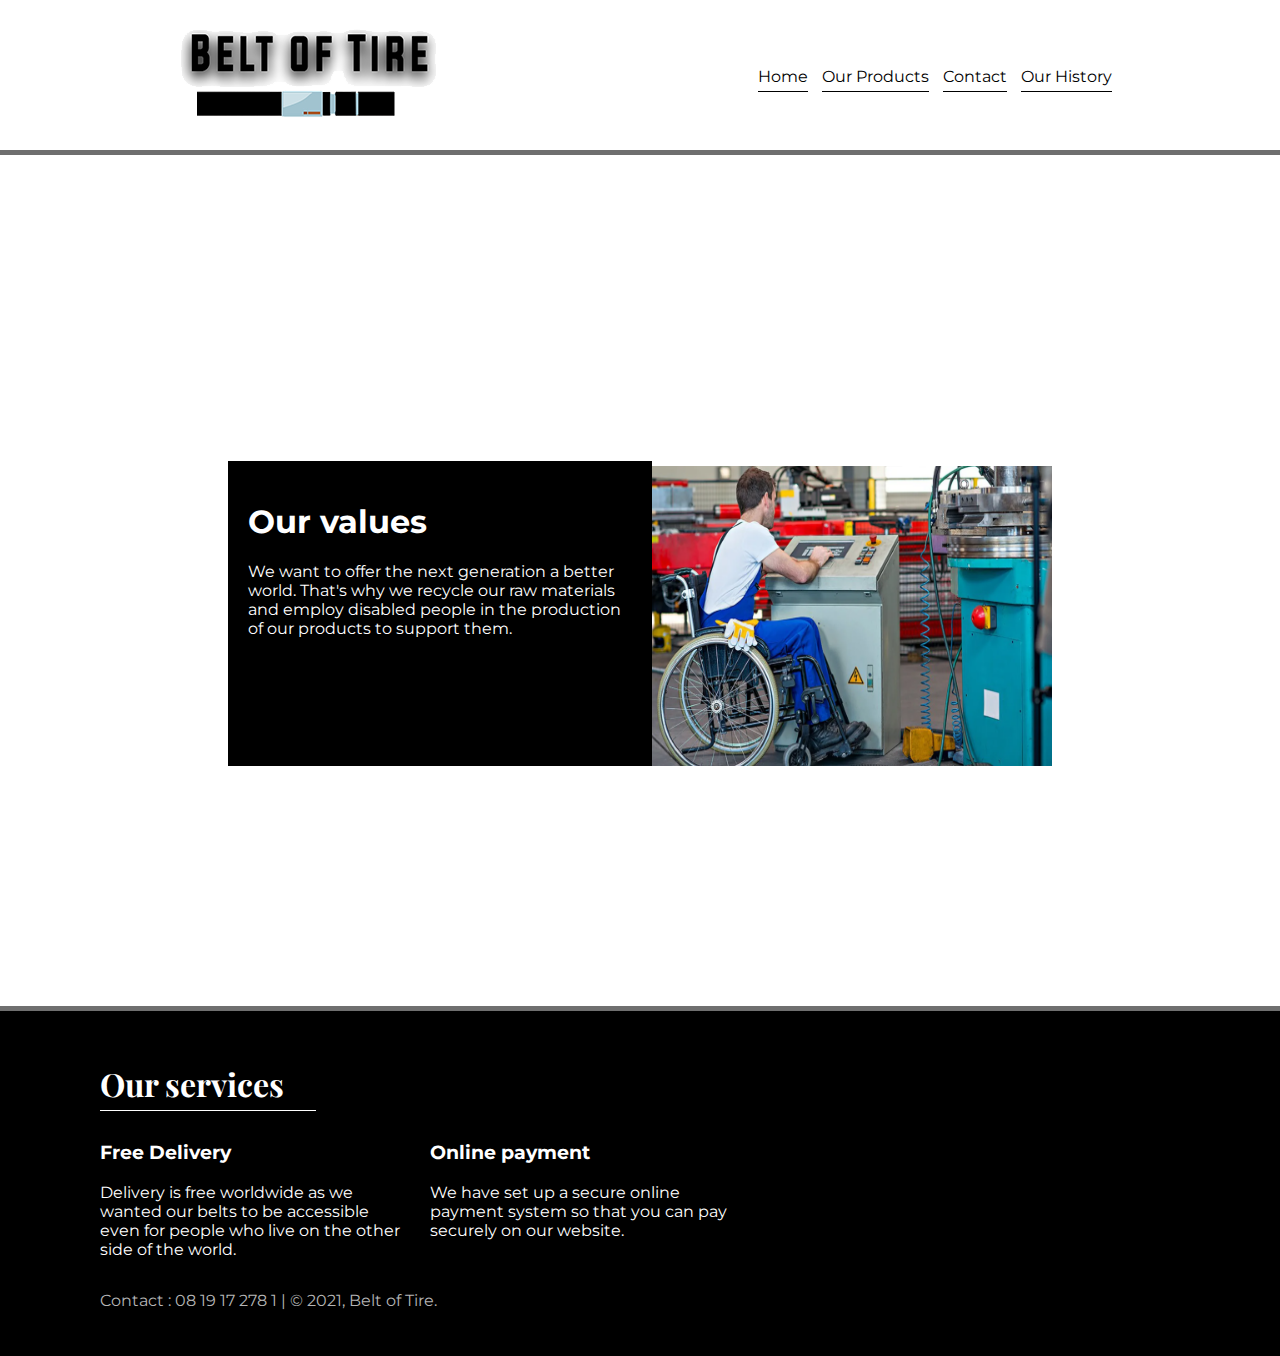
<file: index.html>
<html lang="fr">
<head>
    <meta charset="UTF-8">
    <meta name="viewport" content="width=device-width, initial-scale=1.0">
    <title>Site Vitrine - Belt Of Tire</title>
    <meta charset="utf-8">
    <link rel="stylesheet" href="style.css">
    <script type="text/javascript", source="script.js" defer></script>
</head>
<body>

    <nav>
        <img src="image/ceinture sans fondv2.png">
        <div class="onglets">
            <a href="index.html">Home</a>
            <a href="produit.html">Our Products</a>
            <a href="#contact">Contact</a>
            <a href="histoire.html">Our History</a>
        </div>
    </nav>

    <header>
        <h1>Belt of Tire,</h1>
        <h4>MAIDE IN FRANCE BELTS, RECYCLERS.</h4>
        
    </header>

    <section class="main" id="produits">

        <div class="content">
            <div class="card">
                <div class="left">
                    <h1>Our values</h1>
                    <p>We want to offer the next generation a better world. That's why we recycle our raw materials and employ disabled people in the production of our products to support them.</p>
                </div>
                <div class="right">
                    <img src="image/handicaperv2.png" alt="">
                </div>
            </div>
            <div class="bas"> 
            </div>
    </section>

    <footer>

        <h1>Our services</h1>
        <div class="services">
            
            <div class="service">
                <h3>Free Delivery</h3>
                <p>Delivery is free worldwide as we wanted our belts to be accessible even for people who live on the other side of the world.</p>
            </div>

            <div class="service">
                <h3>Online payment</h3>
                <p>We have set up a secure online payment system so that you can pay securely on our website.</p>
            </div>

        </div>

        <p id="contact">Contact : 08 19 17 278 1 | &copy; 2021, Belt of Tire.</p>
    </footer>
</body>
</html>
</file>
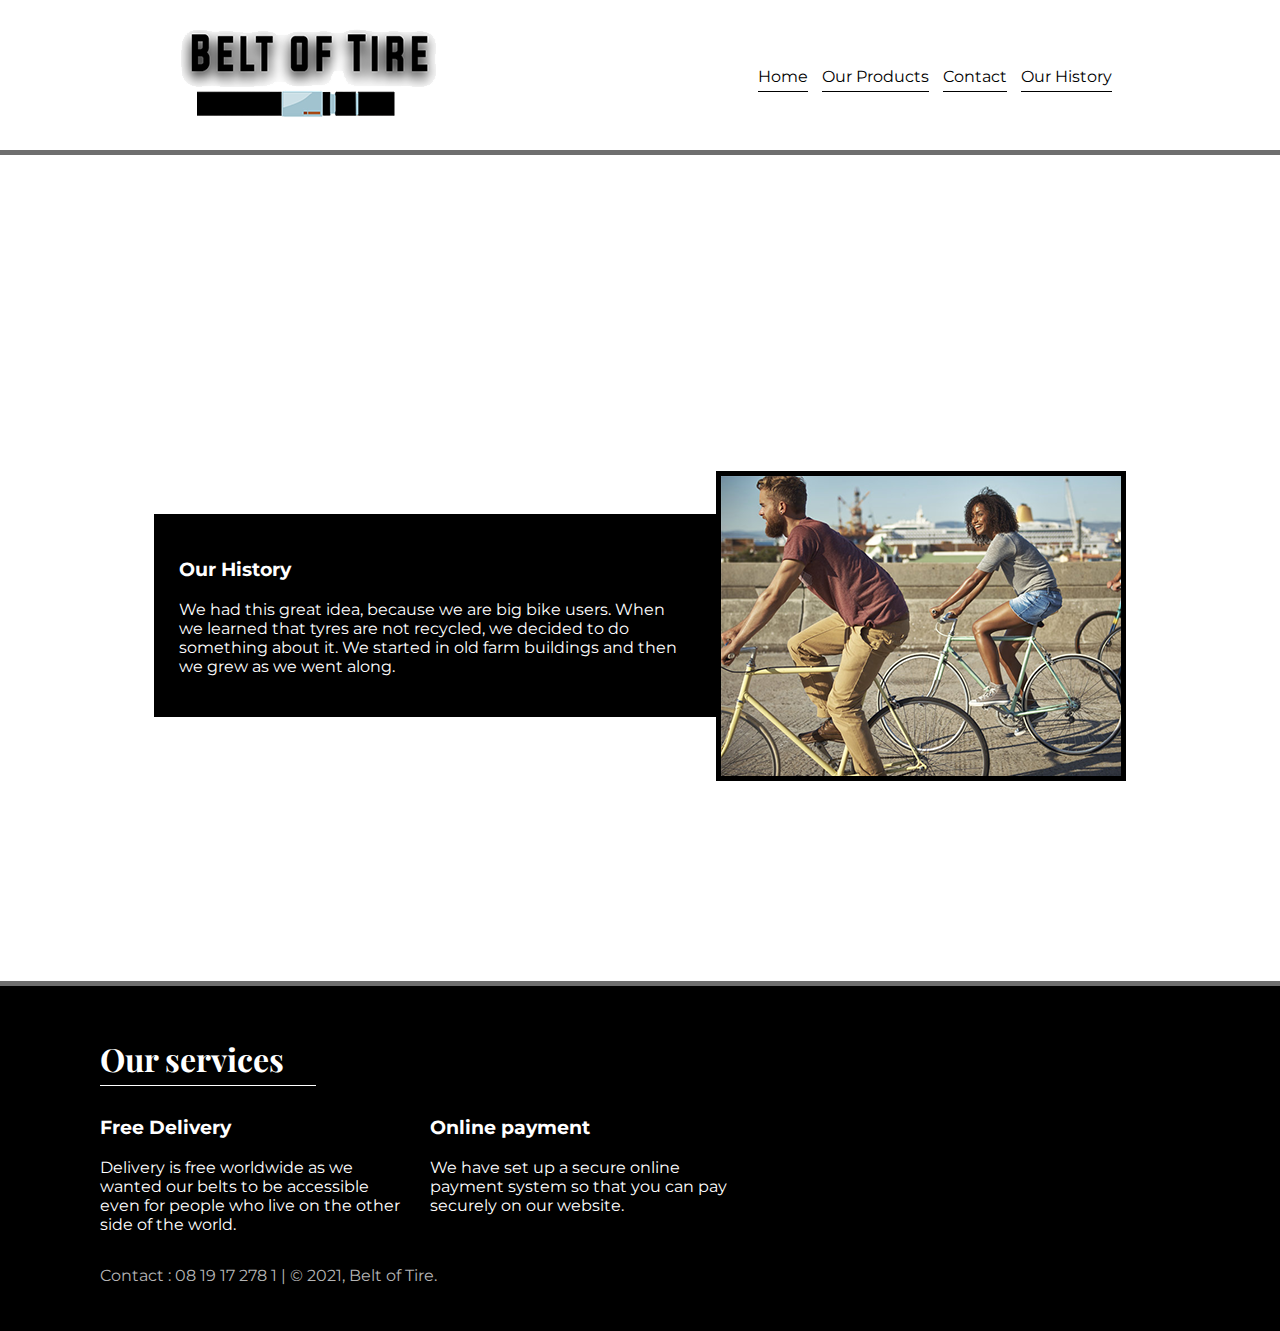
<file: histoire.html>
<html lang="fr">

<head>
    <meta charset="UTF-8">
    <meta name="viewport" content="width=device-width, initial-scale=1.0">
    <title>Site Vitrine - Belt Of Tire</title>
    <meta charset="utf-8">
    <link rel="stylesheet" href="style.css">
    <script type="text/javascript" , source="script.js" defer></script>
</head>

<body>

    <nav>
        <img src="image/ceinture sans fondv2.png">
        <div class="onglets">
            <a href="index.html">Home</a>
            <a href="produit.html">Our Products</a>
            <a href="#contact">Contact</a>
            <a href="histoire.html">Our History</a>
        </div>
    </nav>

    <header>
        <h1>Belt of Tire,</h1>
        <h4>MAIDE IN FRANCE BELTS, RECYCLERS.</h4>

    </header>

    <body>

        <div class="content2">

            <div class="hist-gauche">

                <h3>Our History</h3>
                <p>We had this great idea, because we are big bike users. When we learned that tyres are not recycled, we decided to do something about it.  We started in old farm buildings and then we grew as we went along.</p>

            </div>

            <div class="hist-droite">
        
            <div class="slider">
                <div class="slides">

                    <div class="slide"><img src="image/hist2.png" />
                    </div>
                    <div class="slide"><img src="image/hist3.png" />
                    </div>
                    <div class="slide"><img src="image/hist1.png" />
                    </div>

                </div>

            </div>
        </div>
    </div>
    
    <div class="bas"></div>


    <footer>

        <h1>Our services</h1>
        <div class="services">
            
            <div class="service">
                <h3>Free Delivery</h3>
                <p>Delivery is free worldwide as we wanted our belts to be accessible even for people who live on the other side of the world.</p>
            </div>

            <div class="service">
                <h3>Online payment</h3>
                <p>We have set up a secure online payment system so that you can pay securely on our website.</p>
            </div>

        </div>

        <p id="contact">Contact : 08 19 17 278 1 | &copy; 2021, Belt of Tire.</p>
    </footer>



</body>


</html>
</file>
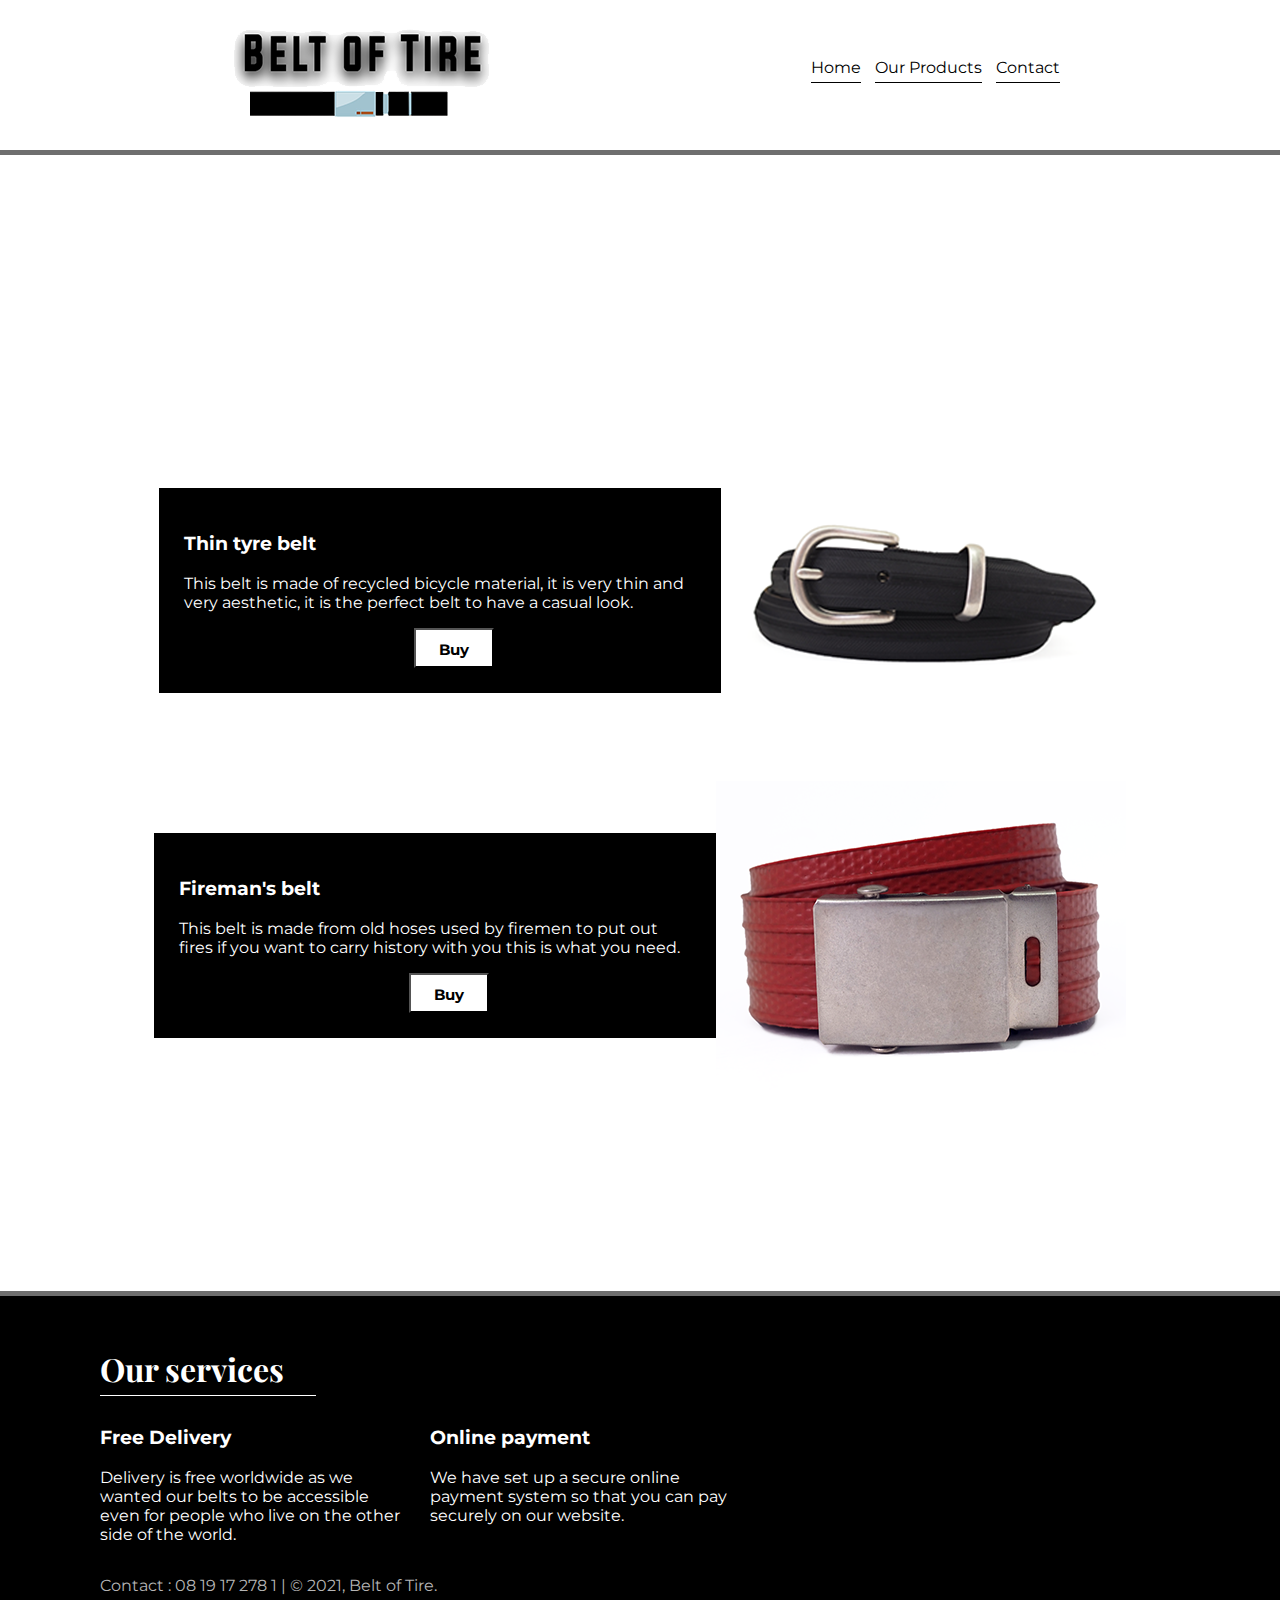
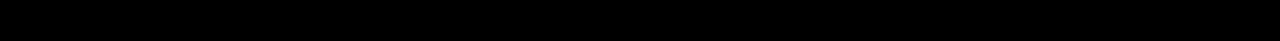
<file: produit.html>
<html lang="fr">
<head>
    <meta charset="UTF-8">
    <meta name="viewport" content="width=device-width, initial-scale=1.0">
    <title>Site Vitrine - Belt Of Tire</title>
    <meta charset="utf-8">
    <link rel="stylesheet" href="style.css">
    <script type="text/javascript", source="script.js", defer></script>
</head>
<body>

    <nav>
        <img src="image/ceinture sans fondv2.png">
        <div class="onglets">
            <a href="index.html">Home</a>
            <a href="produit.html">Our Products</a>
            <a href="#contact">Contact</a>
            <br></br>
        </div>
    </nav>

    <header>
        <h1>Belt of Tire,</h1>
        <h4>MAIDE IN FRANCE BELTS, RECYCLERS.</h4>
    </header>

    <body>

        <div class="ligne-haute">


                <div class="gauche">
                    <h3>Thin tyre belt</h3>
                    
                    <p>This belt is made of recycled bicycle material, it is very thin and very aesthetic, it is the perfect belt to have a casual look.</p>
                    <button class="bct1">Buy</button>

            </div>
            <div class="droite">
               
               <img src="image/ceinture1.png", class="ceinture1">
               
            </div>
        </div>
    </div>

       <div class="ligne-bas">
            

                <div class="gauche">
                    <h3>Fireman's belt</h3>

                    <p>This belt is made from old hoses used by firemen to put out fires if you want to carry history with you this is what you need.</p>

                    <button class="bct1">Buy</button>


                </div>

           <div class="droite">
                <img src="image/ceinture pompier.png">


                
            </div>


        </div>

        <div class="bas"></div>
       
      <footer>

        <h1>Our services</h1>
        <div class="services">
            
            <div class="service">
                <h3>Free Delivery</h3>
                <p>Delivery is free worldwide as we wanted our belts to be accessible even for people who live on the other side of the world.</p>
            </div>

            <div class="service">
                <h3>Online payment</h3>
                <p>We have set up a secure online payment system so that you can pay securely on our website.</p>
            </div>

        </div>

        <p id="contact">Contact : 08 19 17 278 1 | &copy; 2021, Belt of Tire.</p>
    </footer>

    </body>


</html>
</file>
<file: style.css>
@import url('https://fonts.googleapis.com/css2?family=Montserrat&display=swap');
@import url('https://fonts.googleapis.com/css2?family=Playfair+Display:wght@600&display=swap');
html{
    scroll-behavior: smooth;
}
body{
    margin: 0px;
    padding: 0px;
    font-family: 'Montserrat', sans-serif;
}
nav{
    display:flex;
    flex-wrap:wrap;
    justify-content: center;
    align-items: center;
    border-bottom: 5px solid #6f6f6f;
}
nav h1{
    color: black;
    font-family: 'Playfair Display', serif;
    font-size: 40px;
}
nav .onglets{
    margin-top: 3px;
    margin-left: 300px;
}
nav .onglets a{
    text-decoration: none;
    color: #000;
    margin-right: 10px;
    border-bottom: 1px solid #000;
    padding-bottom: 5px;
}

header{
    display: flex;
    flex-direction: column;
    align-items: center;
    background: url('https://previews.123rf.com/images/casanowe/casanowe1506/casanowe150600152/41806611-pile-de-pneus-usag%C3%A9s-de-v%C3%A9lo-de-montagne-.jpg?fj=1');
    background-size: cover;
    color: #fff;
    padding: 40px;
}
header h1{
    font-family: 'Playfair Display', serif;
    font-size: 50px;
}
header h4{
    margin-top: -20px;
    font-size: 20px;
    text-align: center;
    border-bottom: 1px solid #fff;
}

.main{
    margin-top: 60px;
    display: flex;
    flex-direction: column;
    align-items: center;
}

.main .content .card{
    display: flex;
    flex-wrap: wrap;
    justify-content: center;
    margin-bottom:20px;
}
.main .content .card .left{
   flex: 0 0 30%;
   padding: 20px;
   background-color:black;
   color:#fff;
}
.main .content .card .right img{
    height:300px;
    width: 400px;
    margin-top: 5px;
}
.ligne-haute{
    display: flex;
    margin-top: 40px;
    flex-wrap: wrap;
    align-items: center;
    justify-content: center;
}
.gauche{
    background-color: black;
    color: white;
    flex: 0 0 40%;
    padding: 25px;
}
.droite{
    flex: 0 0 20%;

}
.gauche .bct1{
    color: black;
    font-size: 15px;
    font-weight: bold;
    padding: 10px;
    background-color: white;
    font-family: 'Montserrat', sans-serif;
    width: 80px;
    height: 40px;
    margin-left: 45%;
}
.gauche .bct1:hover{
    background-color: grey;
}
.ligne-bas{
    display: flex;
    margin-top: 40px;
    flex-wrap: wrap;
    align-items: center;
    justify-content: center;
}

.bas{
    margin-top: 200px;
}
.content2{
    display: flex;
    flex-wrap: wrap;
    align-items: center;
    justify-content: center;
    margin-top: 50px;
}
.hist-gauche{
    background-color: black;
    color: white;
    flex: 0 0 40%;
    padding: 25px;
}

.slider{
    margin-top: 20px;
    position: flex;
    flex-wrap: wrap;
    width: 410px;
    overflow: hidden;
}
.slide{
    float: right;
    border: 5px solid black;
}
.slides{
    width: calc(410px*3);
    animation: glisse 10s infinite;
}

@keyframes glisse{
    0%{
        transform: translateX(0);
    }
    10%{
        transform: translateX(0);
    }
    33%{
        transform: translateX(-410px);
    }
    43%{
        transform: translateX(-410px);
    }
    66%{
        transform: translateX(-820px);
    }
    76%{
        transform: translateX(-820px);
    }
    100%{
        transform: translateX(0);
    }
}

footer{
    margin-top: 40px;
    border-top: 5px solid #6f6f6f;
    background-color: rgb(0, 0, 0);
    color: #fff;
    padding: 30px 100px;;
}
footer h1{
    font-family: 'Playfair Display', serif;
    border-bottom: 1px solid white;
    width: 20%;
    padding-bottom: 5px;
}
footer .services{
    margin-top: -10px;
    display:flex;
    flex-wrap:wrap;
}
footer .services .service{
    margin-right: 30px;
}
footer .services .service p{
    max-width: 300px;
}
footer #contact{
    color: rgb(181, 181, 181);
}

@media screen and (max-width:680px){
    nav .onglets {
        margin-left: 0px;
        margin-bottom: 20px;
    }
    .main .card {
        margin: 10px;
    }
    .main .content .card .right img{
        height:200px;
        width: 100%;
 
        margin-top: -0px;
    }
    .main .content .card{
        display: block;
    }

    footer{
        padding: 30px;
    }
}
</file>
